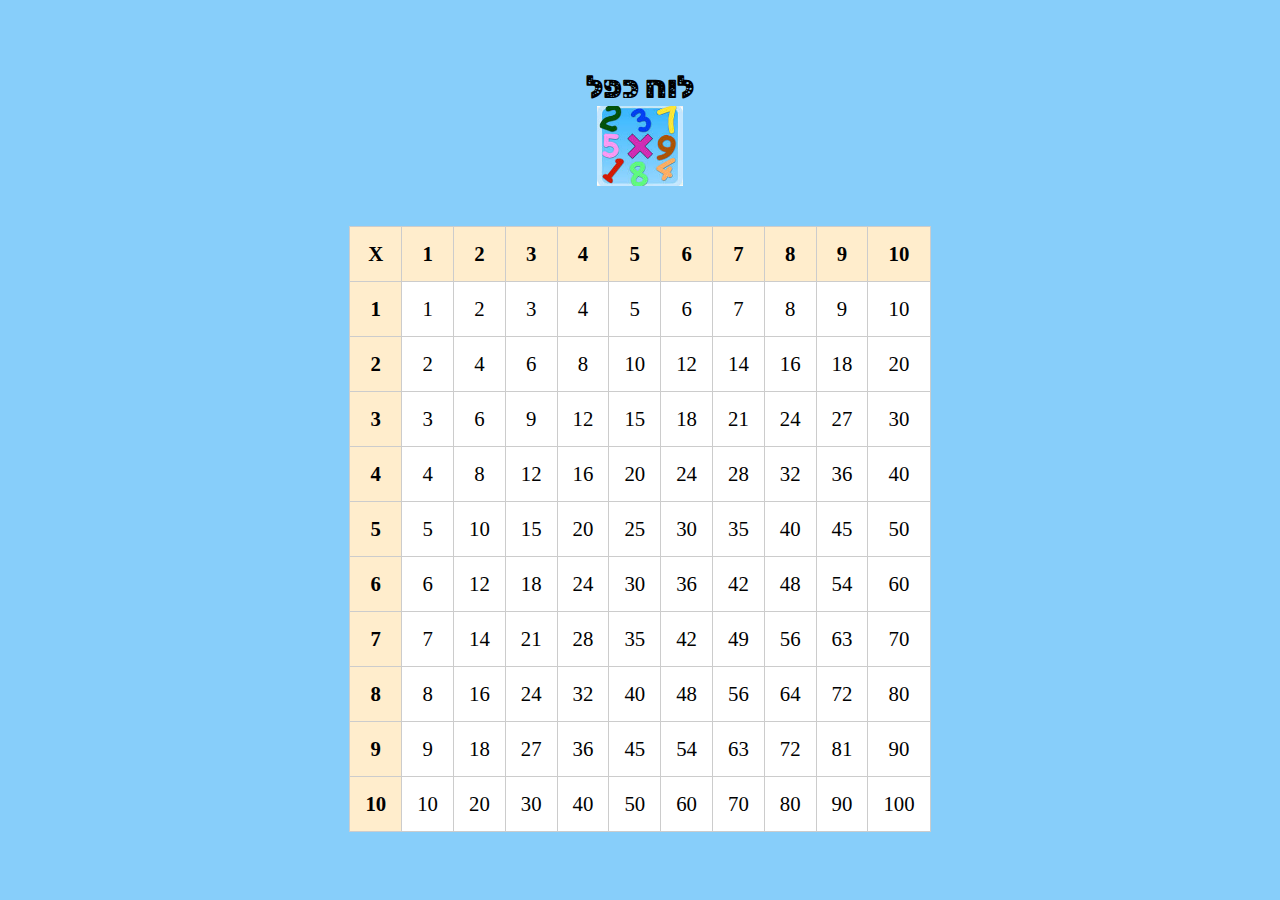
<file: index.html>
<!DOCTYPE html>
<html lang="en">
  <head>
    <meta charset="UTF-8" />
    <meta name="viewport" content="width=device-width, initial-scale=1.0" />
    <link rel="stylesheet" href="./style.css" />
    <title>Multipication Table</title>
  </head>
  <body>
    <h1>לוח כפל <img src="./table.jpg" /></h1>

    <div id="Multipication-table"></div>

    <script src="./script.js"></script>
  </body>
</html>
</file>
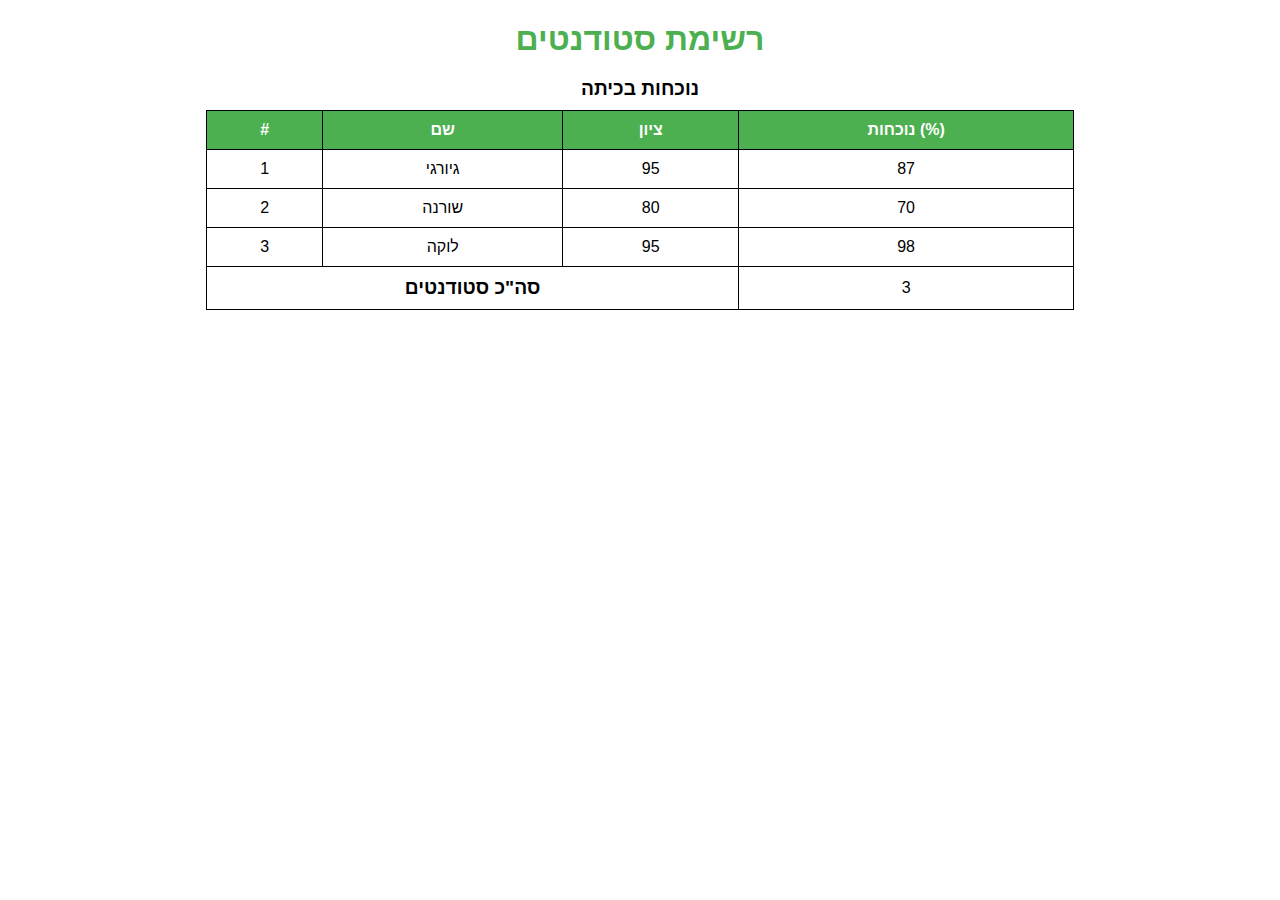
<file: table/table.html>
<!DOCTYPE html>
<html lang="en">
  <head>
    <meta charset="UTF-8" />
    <meta name="viewport" content="width=device-width, initial-scale=1.0" />
    <link rel="stylesheet" href="table.css" />
    <title>רשימת סטודנטים</title>
  </head>
  <body>
    <h1>רשימת סטודנטים</h1>
    <table>
      <caption>
        נוכחות בכיתה
      </caption>

      <thead>
        <tr>
          <th>#</th>
          <th>שם</th>
          <th>ציון</th>
          <th>נוכחות (%)</th>
        </tr>
      </thead>

      <tbody>
        <tr>
          <td>1</td>
          <td>גיורגי</td>
          <td>95</td>
          <td>87</td>
        </tr>
        <tr>
          <td>2</td>
          <td>שורנה</td>
          <td>80</td>
          <td>70</td>
        </tr>
        <tr>
          <td>3</td>
          <td>לוקה</td>
          <td>95</td>
          <td>98</td>
        </tr>
      </tbody>

      <tfoot>
        <td colspan="3" class="students">סה"כ סטודנטים</td>
        <td>3</td>
      </tfoot>
    </table>
  </body>
</html>
</file>
<file: style.css>
@import url("https://fonts.googleapis.com/css2?family=Anton&family=Edu+AU+VIC+WA+NT+Pre:wght@400..700&family=Nosifer&family=Rubik+Moonrocks&display=swap");
body {
  background-color: #87cefa;
  display: flex;
  justify-content: center;
  flex-direction: column;
  align-items: center;
  margin: 0;
  height: 100vh;
}

h1 {
  font-family: "Rubik Moonrocks", sans-serif;
  font-weight: 400;
  font-style: normal;
  display: flex;
  align-items: center;
  justify-content: center;
  margin: 20px;
  flex-direction: column;
  font-size: 2rem;
}
h1 img {
  width: auto;
  height: 5rem;
}
#Multipication-table {
  max-width: 90%;
  margin: 20px auto;
}
table {
  width: 50%;
  border-collapse: collapse;
  margin: 0 auto;
}
table th,
table td {
  border: 1px solid #ccc;
  padding: 15px;
  text-align: center;
  font-size: 1.3em;
  cursor: pointer;
}
table td {
  background-color: #fff;
  transition: background-color 0.5s, color 0.3;
}
table th {
  background-color: #ffedcc;
}
table td:hover {
  background-color: #87cefa;
  color: #fff;
}
.highlight {
  background-color: #ff4500 !important;
  color: #fff !important;
}
@media screen and (max-width: 600px) {
  h1 {
    font-style: 2.5em;
    margin: 10px;
  }
  h1 img {
    height: 8rem;
  }
  #Multipication-table {
    max-width: 100%;
    margin: 10px;
  }
  table {
    width: 100%;
    margin: 0 auto;
  }
  table th,
  table td {
    padding: 11px;
    font-size: 0.9rem;
  }
  table td:active {
    transform: scale(0.95);
    box-shadow: o 4px 6px rgba(0, 0, 0, 0.34);
    transition: transform 0.2s ease-in-out;
  }
  table td:hover {
    transform: scale(0.95);
    
    transition: transform 0.2s ease-in-out;
  }
}

  .highlight {
    background-color: #ff4500 !important;
    color: #fff !important;
  }
}
</file>
<file: table/table.css>
body {
  font-family: Arial, "Helvetica Neue", Helvetica, sans-serif;
  text-align: center;
  margin: 20px;
}
h1 {
  color: #4caf50;
  margin-bottom: 20px;
}
table {
  width: 70%;
  margin: 0 auto;
  border-collapse: collapse;
}
th,
td {
  border: 1px solid black;
  padding: 10px;
  text-align: center;
}
th {
  background-color: #4caf50;
  color: white;
}
caption {
  font-size: 1.2em;
  margin-bottom: 10px;
  font-weight: bold;
}
.students {
  font-weight: bold;
  font-size: 1.2rem;
}
tr:hover {
  background-color: #f9f871;
  cursor: pointer;
}
</file>
